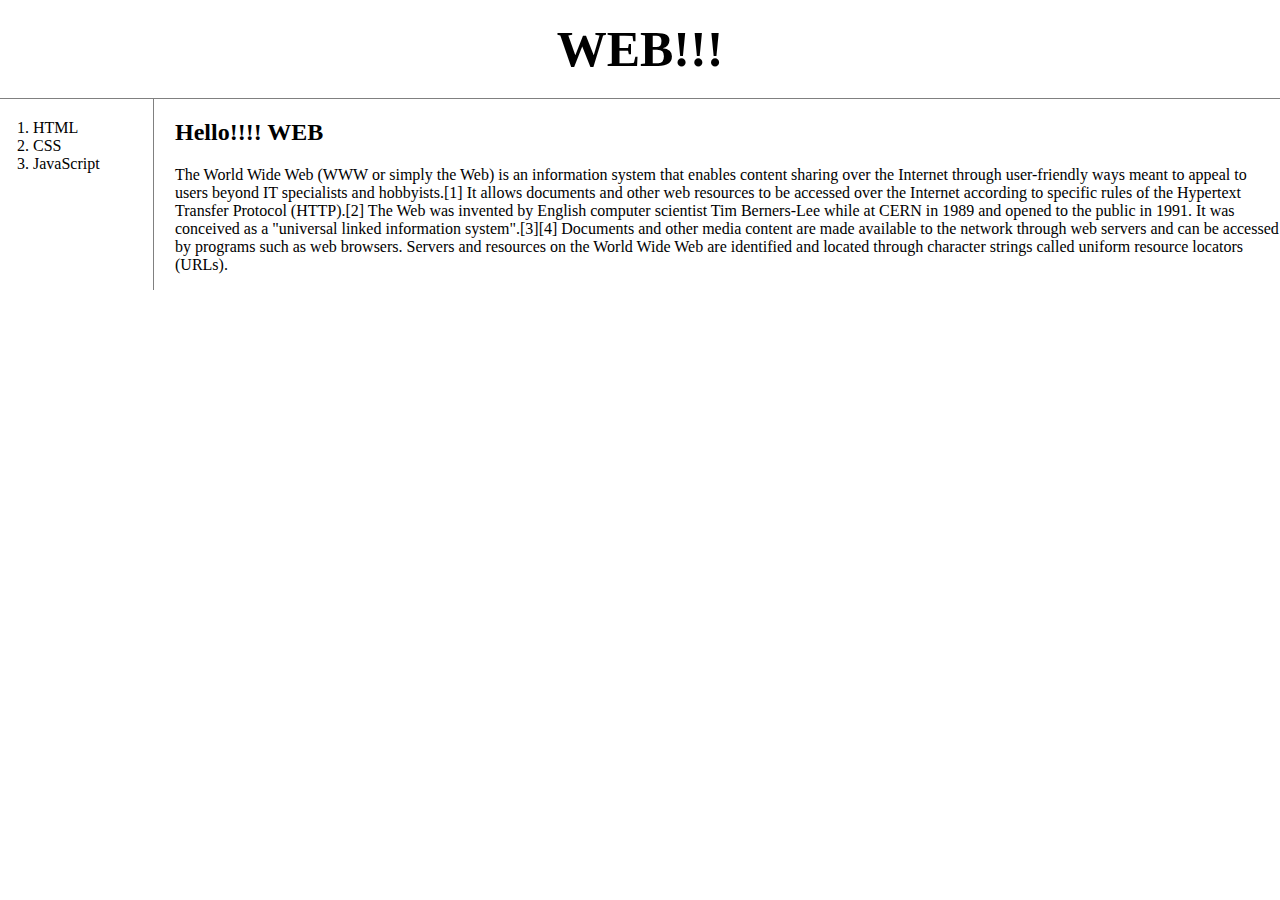
<file: index.html>
<!DOCTYPE html>
<html>
<head>
<title>WEB1 - Welcome</title>
<meta charset="utf-8">
<link rel="stylesheet" href="style.css">
</head>
<body>
    <h1><a href="index.html">WEB!!!</a></h1>
    <div id="grid">
<ol>
    <li><a href="1.html">HTML</a></li>
    <li><a href="2.html">CSS</a></li>
    <li><a href="3.html">JavaScript</a></li>
</ol>
<div id="article">
<h2>Hello!!!! WEB</h2>
<p>The World Wide Web (WWW or simply the Web) is an information system that enables content sharing over the Internet through user-friendly ways meant to appeal to users beyond IT specialists and hobbyists.[1] It allows documents and other web resources to be accessed over the Internet according to specific rules of the Hypertext Transfer Protocol (HTTP).[2]

    The Web was invented by English computer scientist Tim Berners-Lee while at CERN in 1989 and opened to the public in 1991. It was conceived as a "universal linked information system".[3][4] Documents and other media content are made available to the network through web servers and can be accessed by programs such as web browsers. Servers and resources on the World Wide Web are identified and located through character strings called uniform resource locators (URLs). </p>
</div>
</div>
</body>
</html>
</file>
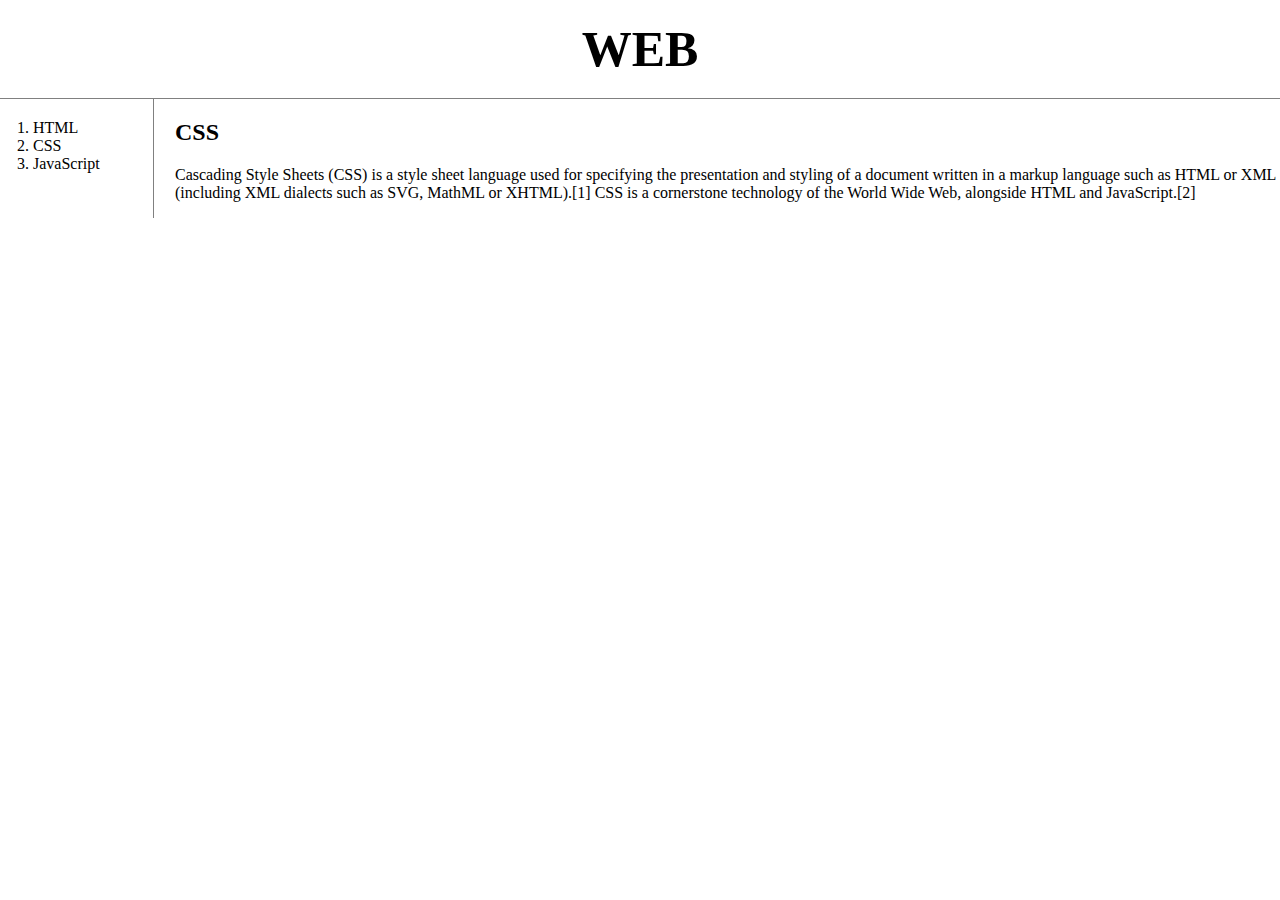
<file: 2.html>
<!DOCTYPE html>
<html>
<head>
    <title>WEB - CSS</title>
    <meta charset="utf-8">
    <link rel="stylesheet" href="style.css">
</head>
<body>
    <h1><a href="index.html">WEB</a></h1>
    <div id="grid">
        <ol>
            <li><a href="1.html">HTML</a></li>
            <li><a href="2.html">CSS </a></li>
            <li><a href="3.html">JavaScript</a></li>
        </ol>
        <div id="article">
        <div>
            <h2>CSS</h2>

            <p>
                Cascading Style Sheets (CSS) is a style sheet language used for specifying the presentation and styling of a document written in a markup language such as HTML or XML (including XML dialects such as SVG, MathML or XHTML).[1] CSS is a cornerstone technology of the World Wide Web, alongside HTML and JavaScript.[2]
            </p>
        </div>
    </div>
</body>
</html>
</file>
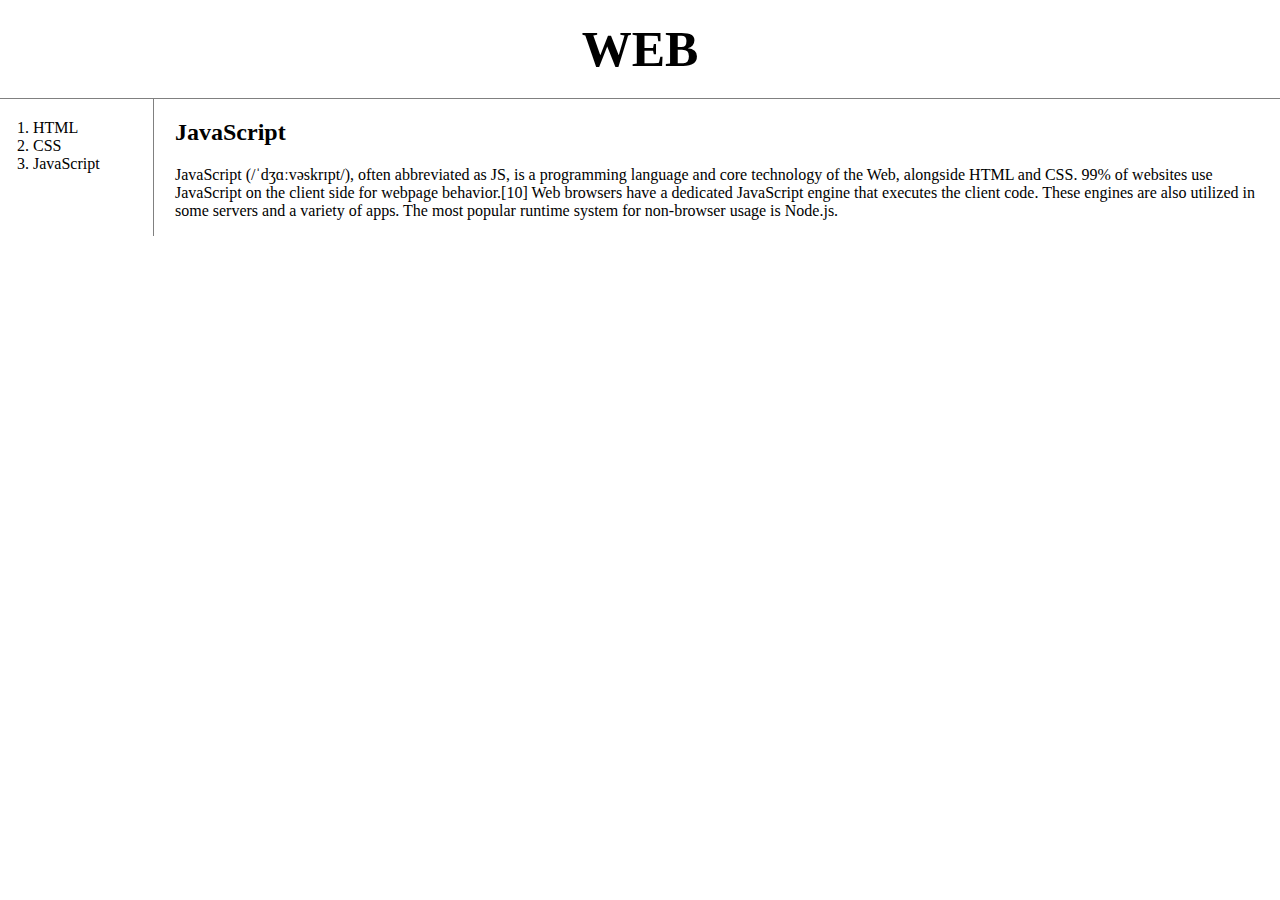
<file: 3.html>
<!DOCTYPE html>
<html>
<head>
<title>WEB1 - JavaScript</title>
<meta charset="utf-8">
<link rel="stylesheet" href="style.css">
</head>
<body>
    <h1><a href="index.html">WEB</a></h1>
    <div id="grid">
<ol>
    <li><a href="1.html">HTML</a></li>
    <li><a href="2.html">CSS</a></li>
    <li><a href="3.html">JavaScript</a></li>
</ol>
<div id="article">
    <div>
<h2>JavaScript</h2>
<p>
    JavaScript (/ˈdʒɑːvəskrɪpt/), often abbreviated as JS, is a programming language and core technology of the Web, alongside HTML and CSS. 99% of websites use JavaScript on the client side for webpage behavior.[10]

    Web browsers have a dedicated JavaScript engine that executes the client code. These engines are also utilized in some servers and a variety of apps. The most popular runtime system for non-browser usage is Node.js.
</p>
</div>
</div>
</body>
</html>
</file>
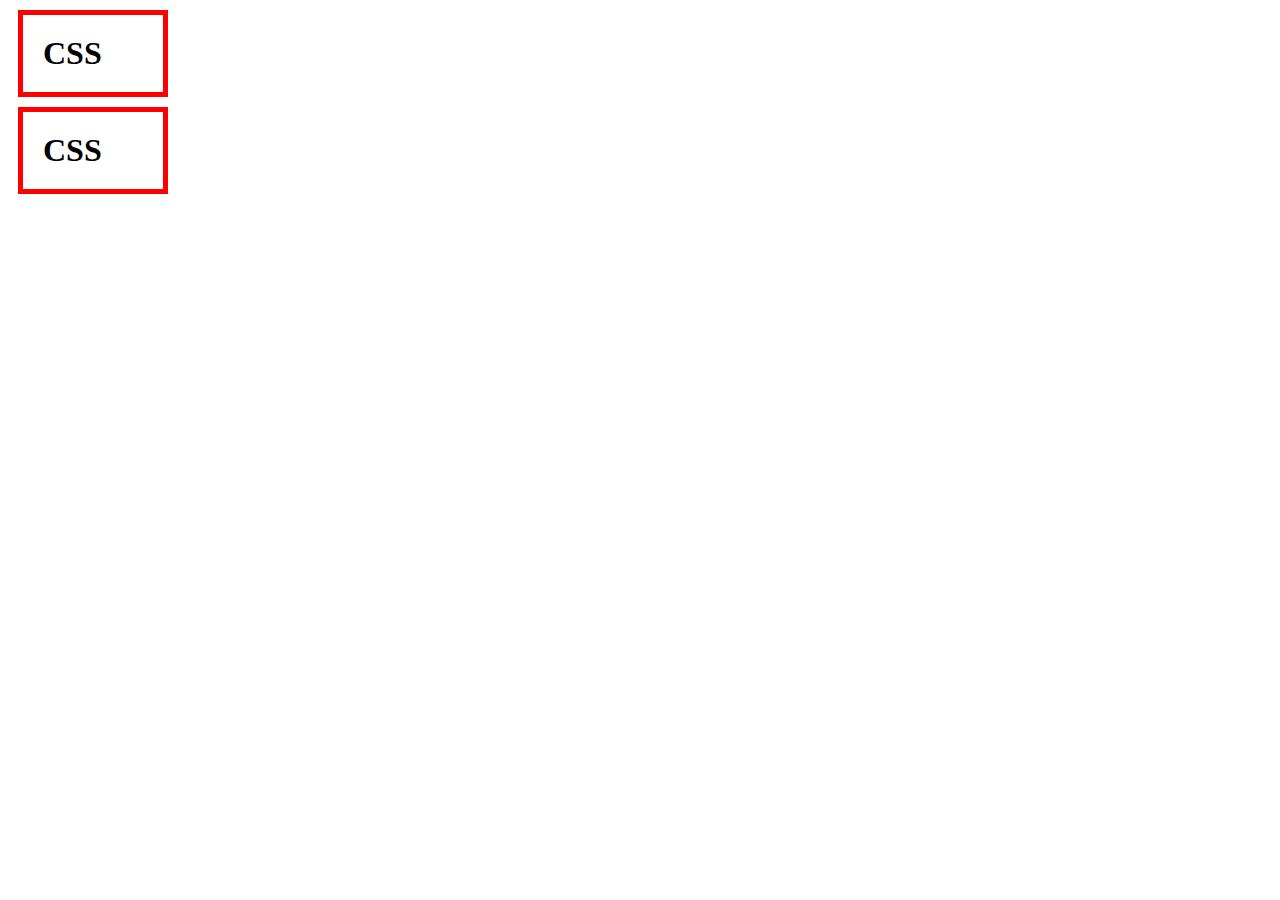
<file: box.html>
<!DOCTYPE html>
<html>
    <head>
        <meta charset="utf-8">
        <title></title>
        <style>
            /*
            block level element
            */
            h1 {
                border: 5px solid red;
                padding: 20px;
                margin: 10px;
                display: block;
                width: 100px;
            }

        </style>
    </head>
    <body>
        <h1>CSS</h1>
        <h1>CSS</h1>
    </body>
</html>
</file>
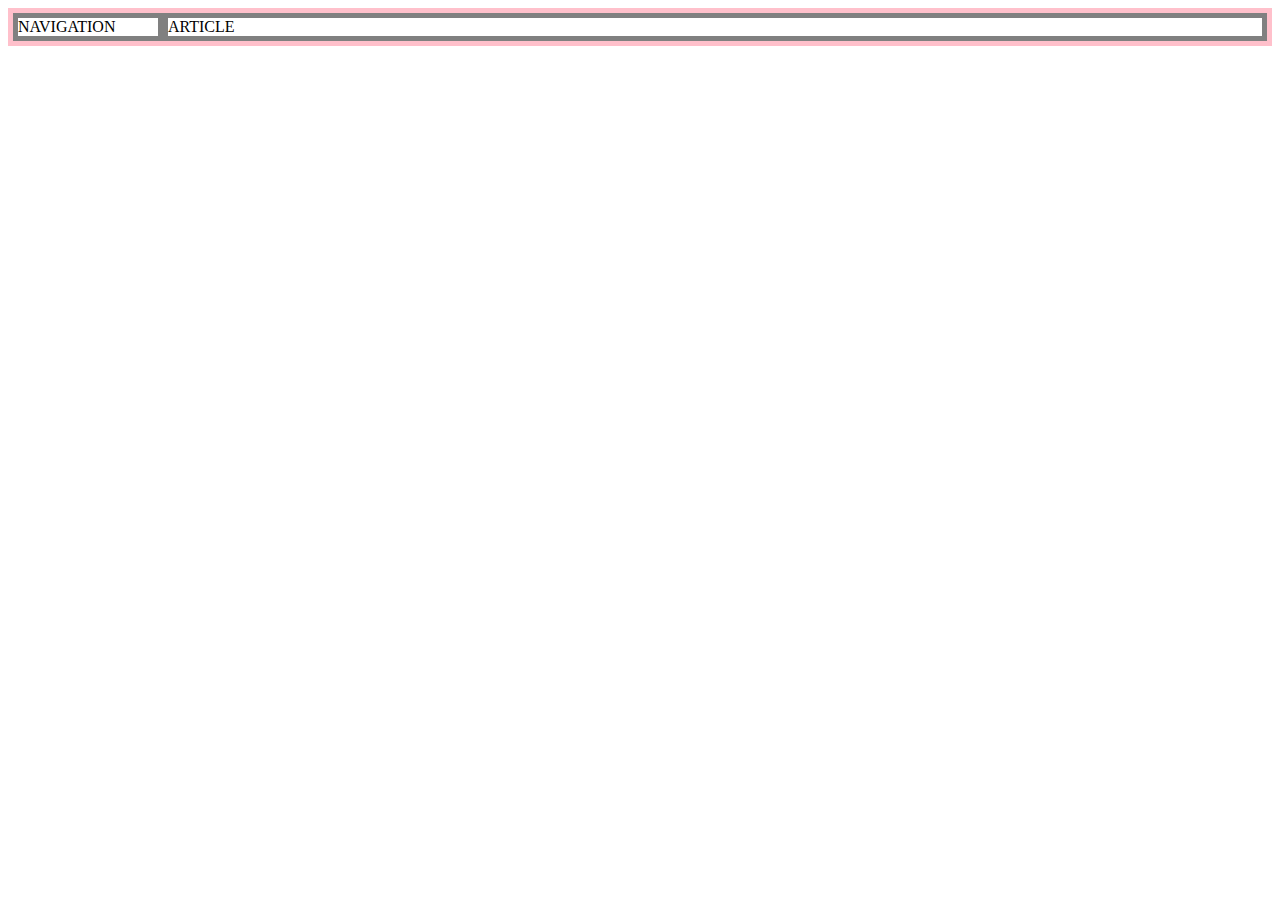
<file: grid.html>
<!DOCTYPE html>
<html>
    <head>
        <meta charset="utf-8">
        <title></title>
        <style>
            #grid {
                border: 5px solid pink;
                display: grid;
                grid-template-columns: 150px 1fr;
            }
            div {
                border: 5px solid gray;
            }
        </style>
    </head>
    <body>
        <div id="grid">
            <div>NAVIGATION</div> 
            <div>ARTICLE</div>
        </div>

    </body>
</html>
</file>
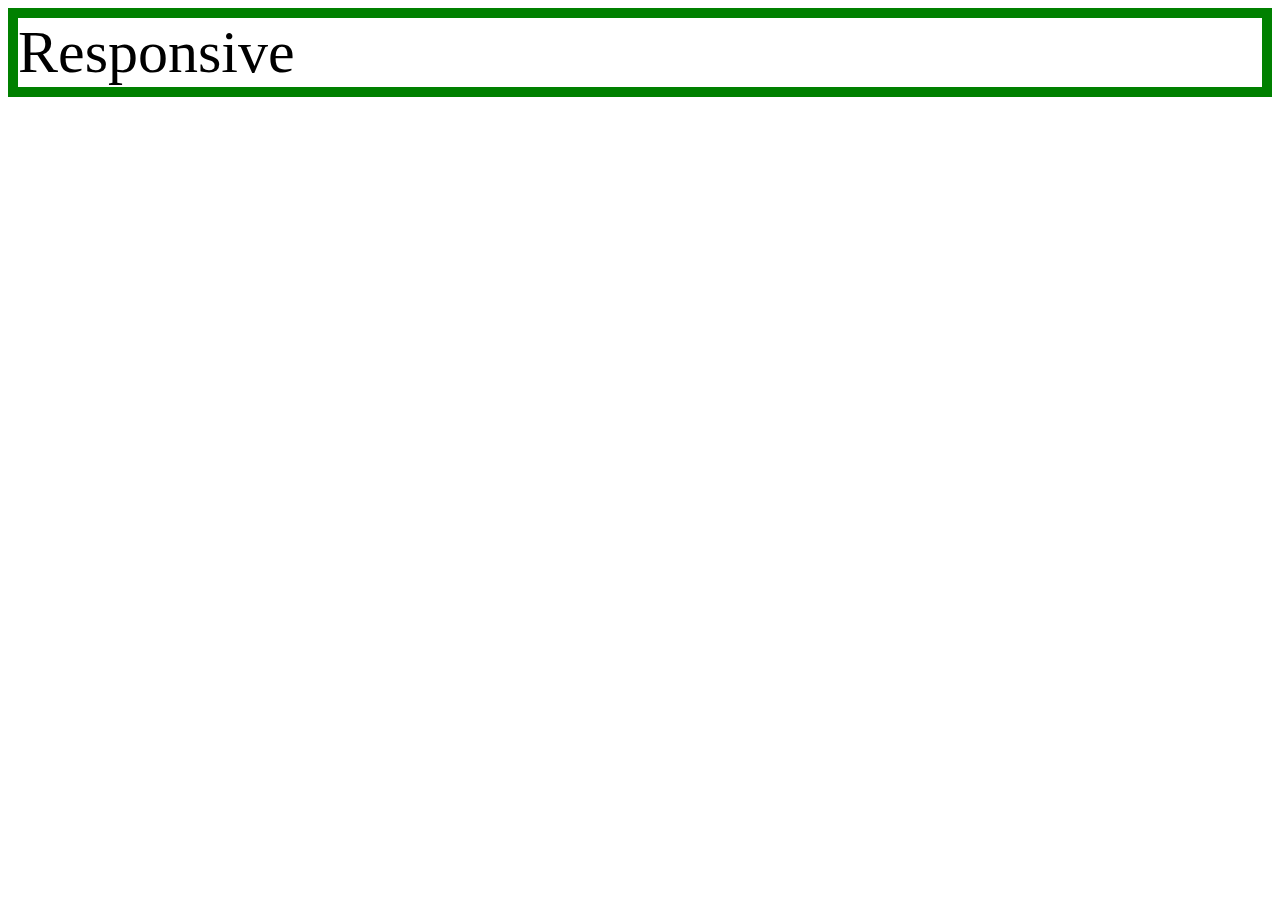
<file: mediaquery.html>
<!DOCTYPE html>
<html>
    <head>
        <meta charset="utf-8">
        <title></title>
        <style>
            div {
                border: 10px solid green;
                font-size: 60px;
            }

            @media(max-width:800px)  {
                div {
                    display: none;
                }
            }
        </style>
    </head>
    <body>
        <div>
            Responsive
        </div>
    </body>
</html>
</file>
<file: style.css>
body {
    margin:0;
}
a {
    color: black;
    text-decoration: none;
}
h1 {
    font-size: 50px;
    text-align: center;
    border-bottom: 1px solid gray;
    margin: 0;
    padding: 20px;
}
ol {
    border-right: 1px solid gray;
    width: 100px;
    margin: 0;
    padding: 20px;
}
#grid {
    display: grid;
    grid-template-columns: 150px 1fr;
}
#grid ol {
    padding-left: 33px;
}
#grid #article {
    padding-left: 25px;
}


@media(max-width:400px) {
    #grid{
        display:block;
    }
    ol {
        border-right: none;
    }
    h1 {
        border-bottom: none;
    }
</file>
